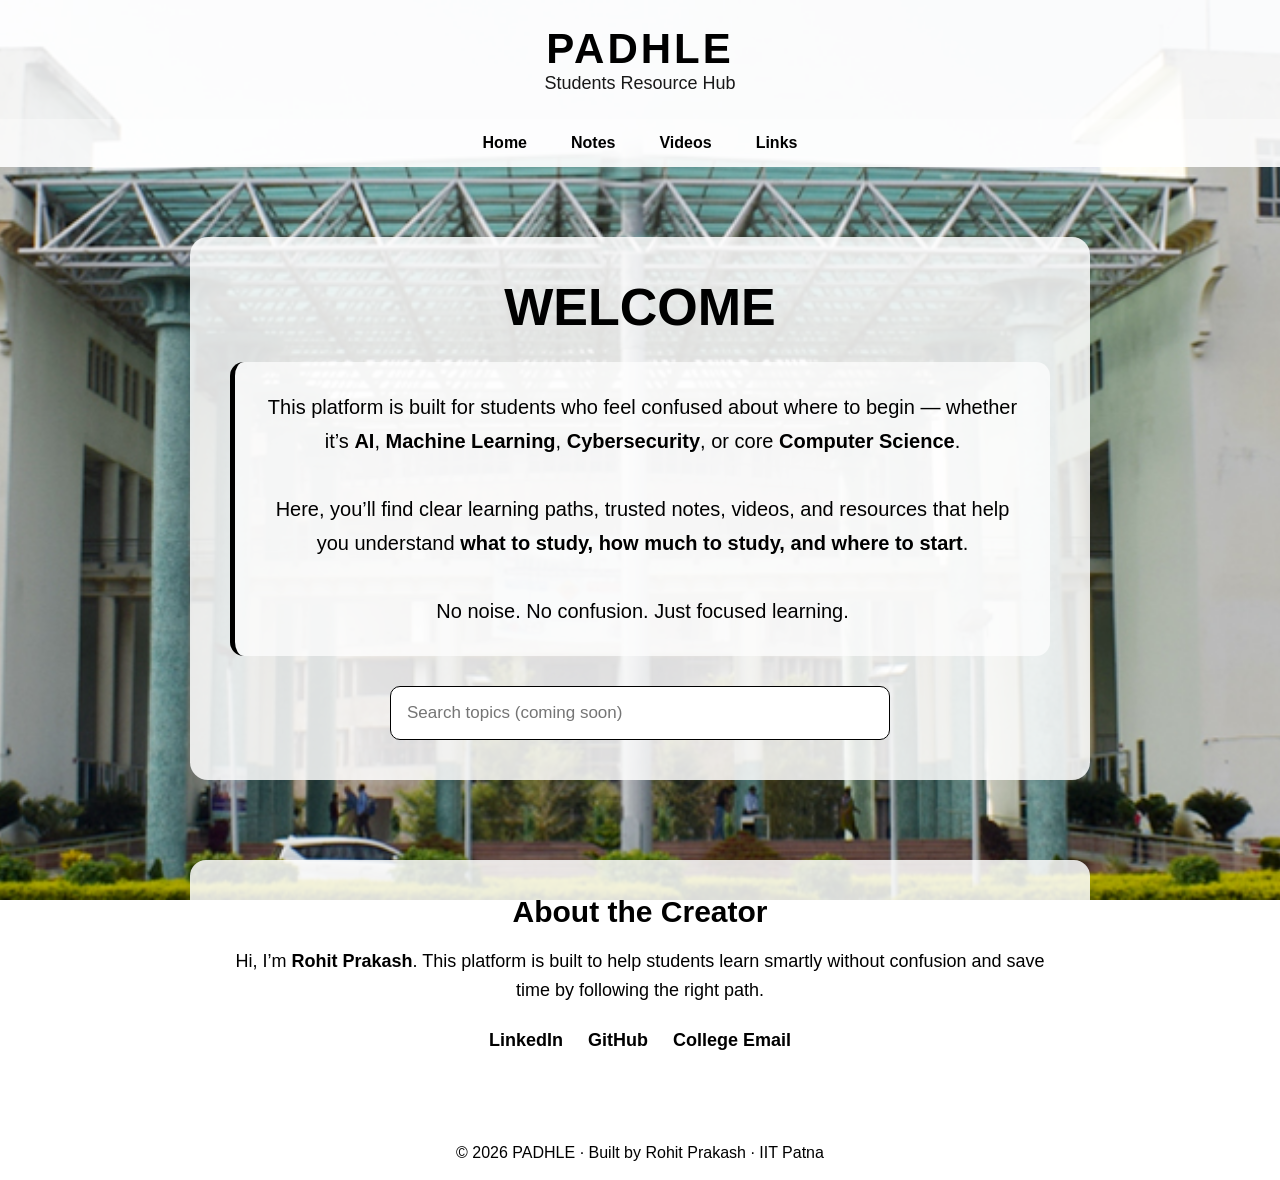
<file: WEBSITE/index.html>
<!DOCTYPE html>
<html lang="en">
<head>
    <meta charset="UTF-8">
    <title>PADHLE</title>
    <meta name="viewport" content="width=device-width, initial-scale=1.0">

    <!-- CSS LINK -->
    <link rel="stylesheet" href="css/style.css">
</head>
<body>

<header>
    <h1>PADHLE</h1>
    <p class="tagline">Students Resource Hub</p>
</header>

<nav>
    <a href="index.html">Home</a>
    <a href="notes.html">Notes</a>
    <a href="videos.html">Videos</a>
    <a href="links.html">Links</a>
</nav>

<div class="container">
    <h2 class="welcome">WELCOME</h2>

    <p class="main-text">
        This platform is built for students who feel confused about where to begin —
        whether it’s <b>AI</b>, <b>Machine Learning</b>, <b>Cybersecurity</b>,
        or core <b>Computer Science</b>.
        <br><br>
        Here, you’ll find clear learning paths, trusted notes, videos, and resources
        that help you understand <b>what to study, how much to study, and where to start</b>.
        <br><br>
        No noise. No confusion. Just focused learning.
    </p>

    <input class="search-box" type="text" placeholder="Search topics (coming soon)">
</div>

<section class="about">
    <h2>About the Creator</h2>
    <p>
        Hi, I’m <b>Rohit Prakash</b>.
        This platform is built to help students learn smartly without confusion
        and save time by following the right path.
    </p>

    <div class="social-links">
        <a href="https:www.linkedin.com/in/rohit-prakash-3b7861358" target="_blank">LinkedIn</a>
        <a href="https://github.com/rohit15aj" target="_blank">GitHub</a>
        <a href="rohit_ua2504aih185@iitp.ac.in">College Email</a>
    </div>
</section>

<footer>
    © 2026 PADHLE · Built by Rohit Prakash · IIT Patna
</footer>

</body>
</html>
</file>
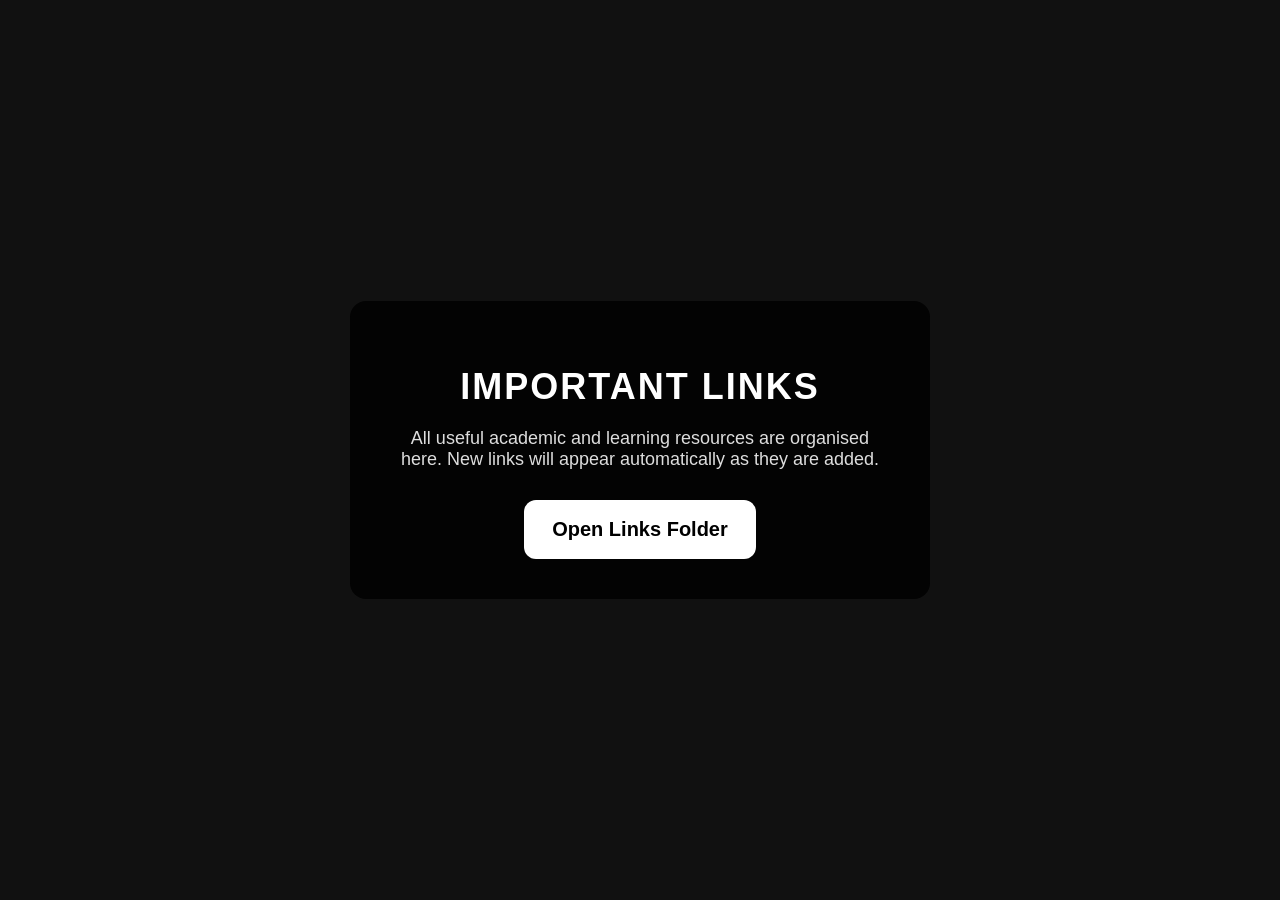
<file: WEBSITE/links.html>
<!DOCTYPE html>
<html lang="en">
<head>
    <meta charset="UTF-8">
    <title>Links | PADHLE</title>
    <meta name="viewport" content="width=device-width, initial-scale=1.0">

    <style>
        body {
            margin: 0;
            font-family: Arial, sans-serif;
            background: #111;
            color: white;
            height: 100vh;

            display: flex;
            justify-content: center;
            align-items: center;
        }

        .container {
            background: rgba(0, 0, 0, 0.85);
            padding: 40px;
            border-radius: 16px;
            text-align: center;
            max-width: 500px;
            width: 90%;
        }

        h1 {
            margin-bottom: 20px;
            font-size: 36px;
            letter-spacing: 2px;
        }

        p {
            font-size: 18px;
            margin-bottom: 30px;
            color: #ddd;
        }

        a {
            display: inline-block;
            background: white;
            color: black;
            padding: 18px 28px;
            border-radius: 12px;
            text-decoration: none;
            font-size: 20px;
            font-weight: bold;
        }

        a:hover {
            background: #ddd;
        }
    </style>
</head>
<body>

    <div class="container">
        <h1>IMPORTANT LINKS</h1>

        <p>
            All useful academic and learning resources are organised here.
            New links will appear automatically as they are added.
        </p>

        <a href="https://drive.google.com/drive/folders/1SFdvCZR0sCT6HXbsKqEEVJ37xbZA-x3c?usp=drive_link"
           target="_blank">
            Open Links Folder
        </a>
    </div>

</body>
</html>
</file>
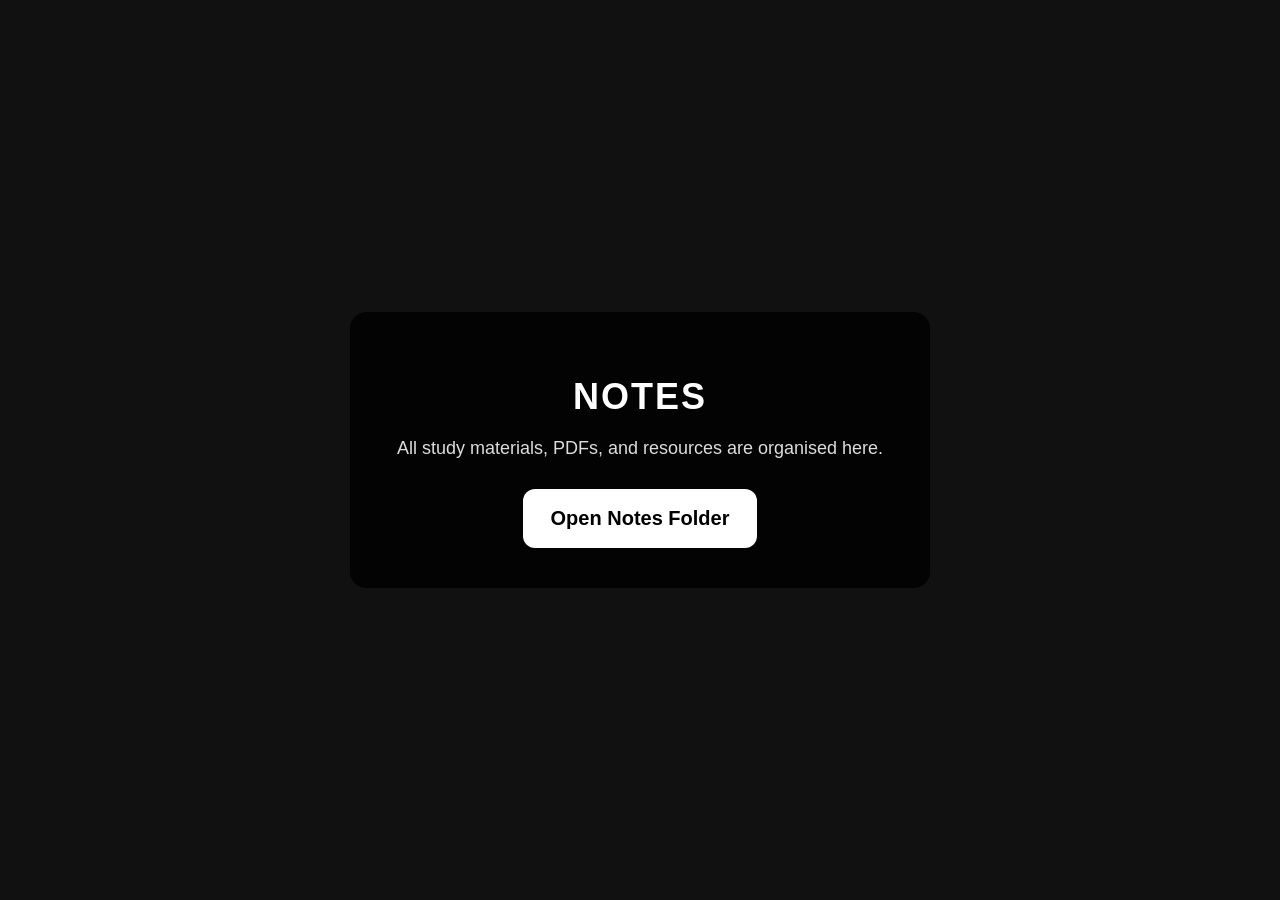
<file: WEBSITE/notes.html>
<!DOCTYPE html>
<html lang="en">
<head>
    <meta charset="UTF-8">
    <title>Notes | PADHLE</title>
    <meta name="viewport" content="width=device-width, initial-scale=1.0">

    <style>
        body {
            margin: 0;
            font-family: Arial, sans-serif;
            background: #111;
            color: white;
            height: 100vh;

            display: flex;
            justify-content: center;
            align-items: center;
        }

        .container {
            background: rgba(0, 0, 0, 0.8);
            padding: 40px;
            border-radius: 16px;
            text-align: center;
            max-width: 500px;
            width: 90%;
        }

        h1 {
            margin-bottom: 20px;
            font-size: 36px;
            letter-spacing: 2px;
        }

        p {
            font-size: 18px;
            margin-bottom: 30px;
            color: #ddd;
        }

        a {
            display: inline-block;
            background: white;
            color: black;
            padding: 18px 28px;
            border-radius: 12px;
            text-decoration: none;
            font-size: 20px;
            font-weight: bold;
        }

        a:hover {
            background: #ddd;
        }
    </style>
</head>
<body>

    <div class="container">
        <h1>NOTES</h1>

        <p>
            All study materials, PDFs, and resources are organised here.
        </p>

        <a href="https://drive.google.com/drive/folders/1GbiUYVA5lztBlG9rEVz53FMaA5ZjI0rF?usp=drive_link"
           target="_blank">
            Open Notes Folder
        </a>
    </div>

</body>
</html>
</file>
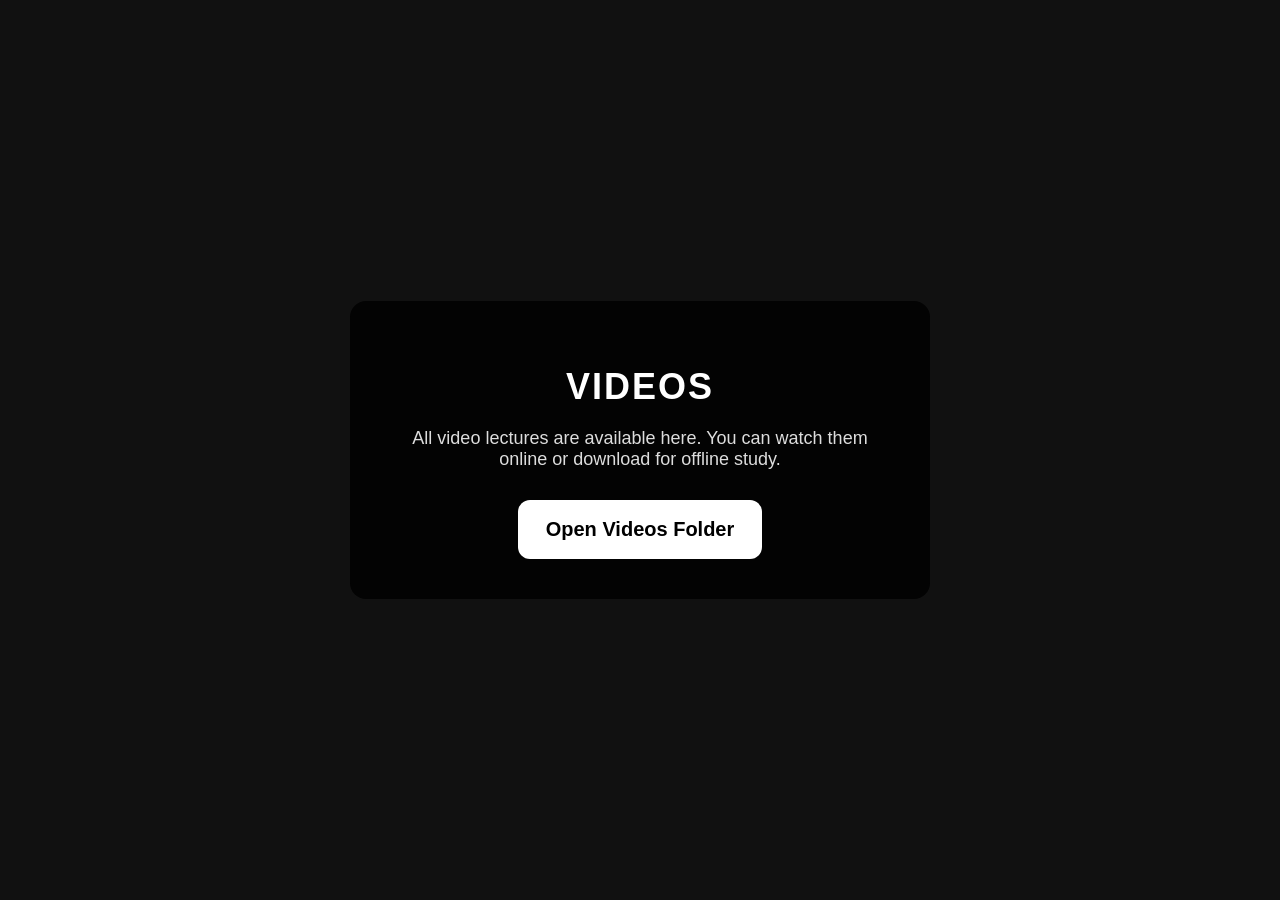
<file: WEBSITE/videos.html>
<!DOCTYPE html>
<html lang="en">
<head>
    <meta charset="UTF-8">
    <title>Videos | PADHLE</title>
    <meta name="viewport" content="width=device-width, initial-scale=1.0">

    <style>
        body {
            margin: 0;
            font-family: Arial, sans-serif;
            background: #111;
            color: white;
            height: 100vh;

            display: flex;
            justify-content: center;
            align-items: center;
        }

        .container {
            background: rgba(0, 0, 0, 0.85);
            padding: 40px;
            border-radius: 16px;
            text-align: center;
            max-width: 500px;
            width: 90%;
        }

        h1 {
            margin-bottom: 20px;
            font-size: 36px;
            letter-spacing: 2px;
        }

        p {
            font-size: 18px;
            margin-bottom: 30px;
            color: #ddd;
        }

        a {
            display: inline-block;
            background: white;
            color: black;
            padding: 18px 28px;
            border-radius: 12px;
            text-decoration: none;
            font-size: 20px;
            font-weight: bold;
        }

        a:hover {
            background: #ddd;
        }
    </style>
</head>
<body>

    <div class="container">
        <h1>VIDEOS</h1>

        <p>
            All video lectures are available here.
            You can watch them online or download for offline study.
        </p>

        <a href="https://drive.google.com/drive/folders/1bo--euEJcMruoBV4PsELFmK0FezEgAob?usp=drive_link"
           target="_blank">
            Open Videos Folder
        </a>
    </div>

</body>
</html>
</file>
<file: WEBSITE/css/style.css>
* {
    margin: 0;
    padding: 0;
    box-sizing: border-box;
}

/* BACKGROUND */
body {
    font-family: Arial, sans-serif;
    background-image: url("../image/iit.jpg");
    background-size: cover;
    background-position: center;
    background-repeat: no-repeat;
    background-attachment: fixed;
    color: black; /* GLOBAL TEXT BLACK */
}

/* HEADER */
header {
    background: rgba(255,255,255,0.85);
    color: black;
    text-align: center;
    padding: 25px;
}

header h1 {
    font-size: 42px;
    letter-spacing: 3px;
}

.tagline {
    font-size: 18px;
    opacity: 0.9;
}

/* NAVBAR */
nav {
    display: flex;
    justify-content: center;
    background: rgba(255,255,255,0.9);
}

nav a {
    color: black;
    padding: 15px 22px;
    text-decoration: none;
    font-weight: bold;
}

nav a:hover {
    background: rgba(0,0,0,0.1);
}

/* MAIN CONTENT */
.container {
    max-width: 900px;
    margin: 70px auto;
    padding: 40px;
    background: rgba(255,255,255,0.85);
    border-radius: 18px;
    text-align: center;
}

.welcome {
    font-size: 52px;
    font-weight: 900;
    color: black;
    margin-bottom: 25px;
}

/* TEXT BOX */
.main-text {
    font-size: 20px;
    line-height: 1.7;
    color: black;
    background: rgba(255,255,255,0.7);
    padding: 28px;
    border-radius: 14px;
    border-left: 5px solid #000;
}

/* SEARCH */
.search-box {
    width: 100%;
    max-width: 500px;
    margin-top: 30px;
    padding: 16px;
    font-size: 17px;
    border-radius: 10px;
    border: 1px solid #000;
    outline: none;
}

/* ABOUT */
.about {
    max-width: 900px;
    margin: 80px auto 40px;
    padding: 35px;
    background: rgba(255,255,255,0.85);
    color: black;
    border-radius: 16px;
    text-align: center;
}

.about h2 {
    font-size: 30px;
    margin-bottom: 18px;
}

.about p {
    font-size: 18px;
    line-height: 1.6;
    margin-bottom: 25px;
}

.social-links {
    display: flex;
    justify-content: center;
    gap: 25px;
    flex-wrap: wrap;
}

.social-links a {
    color: black;
    text-decoration: none;
    font-weight: bold;
    font-size: 18px;
}

.social-links a:hover {
    text-decoration: underline;
}

/* FOOTER */
footer {
    background: rgba(255,255,255,0.9);
    color: black;
    text-align: center;
    padding: 18px;
}

/* MOBILE */
@media (max-width: 600px) {
    .welcome {
        font-size: 36px;
    }
    .main-text {
        font-size: 17px;
    }
}
</file>
